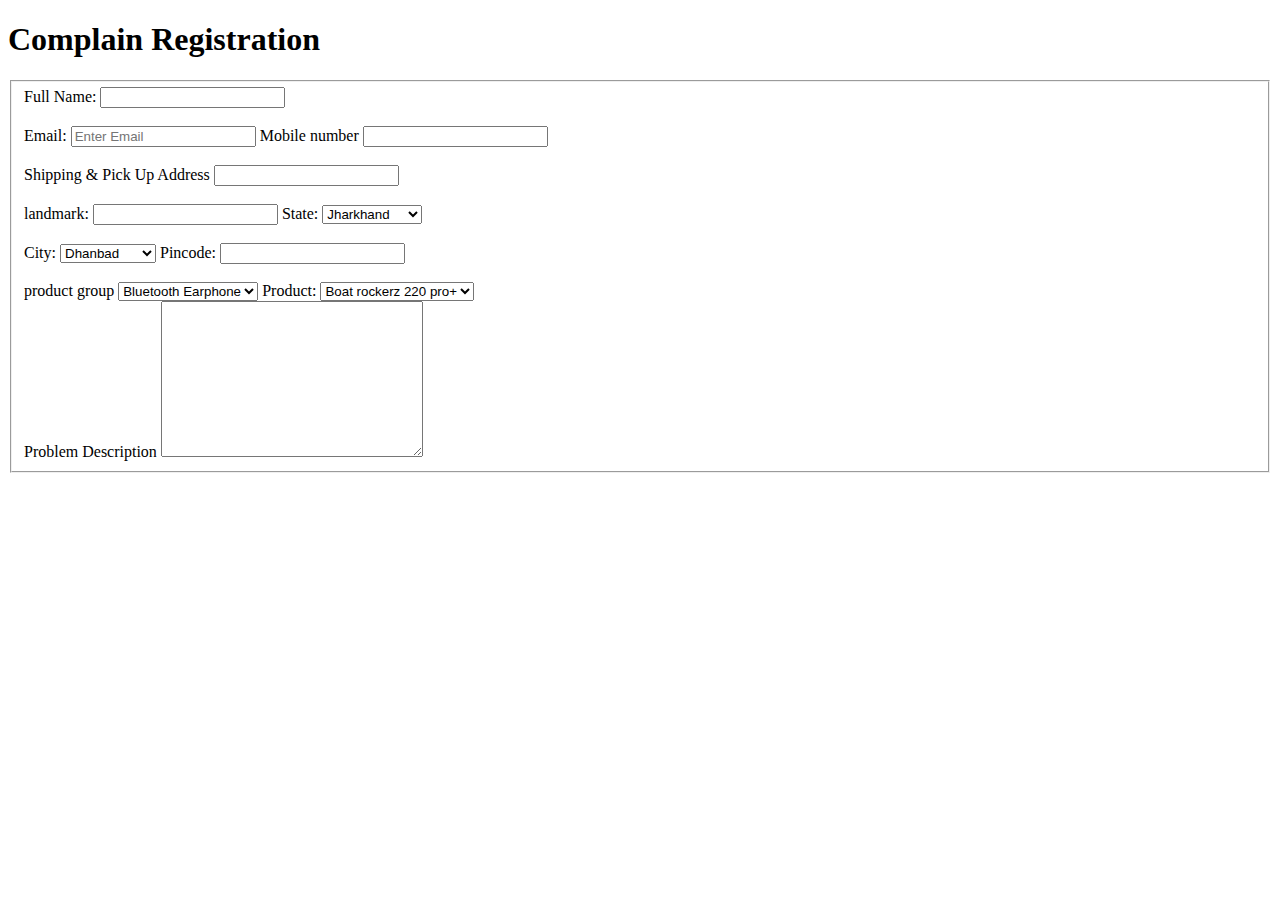
<file: boat warranty registration.html>
<!DOCTYPE html>
<html lang="en">
<head>
    <meta charset="UTF-8">
    <meta name="viewport" content="width=device-width, initial-scale=1.0">
    <title>Document</title>
</head>
<body>
    <form action="">
        <h1>Complain Registration</h1>
        <fieldset>
            <label for="name">Full Name:</label>
            <input type="text" id="name" placeholder=""Enter your name>
            <br/>
            <br/>
            <label for="email">Email:</label>
            
            <input type="text" id=""Email placeholder="Enter Email">
            <span> 
                <label for="Mobile Number:">Mobile number</label>
                <input type="text" id="Mobile Number">
            </span>
            
            <br/>
            <br/>
            <label for="address">Shipping & Pick Up Address</label>
            <input type="text" id="address">
            <br>
            <br>
            <label for="landmark">landmark:</label>
            <input type="text" id="landmark">
            <span>
                <label for="state">State:</label>
                <select name="state" id="State">
                    <option value="Jharkhand">Jharkhand</option>
                    <option value="Mumbai">Mumbai</option>
                    <option value="Uttarpradesh">Uttarpradesh</option>
                    <option value="Delhi">Delhi</option>
                    <option value="Bihar">Bihar</option>
                    <option value="Kerela">Kerela</option>
                    <option value="Tamil Naidu">Tamil Naidu</option>

                </select>
            </span>
            <br/>
            <br/>
            <label for="city">City:</label>
            <select name="city" id="city">
                <option value="Dhanbad">Dhanbad</option>
                <option value="Bokaro">Bokaro</option>
                <option value="Ranchi">Ranchi</option>
                <option value="Koderma">Koderma</option>
                <option value="Jamshedpur">Jamshedpur</option>
                <option value="Daltonjang">Daltonjang</option>
            </select>
            <span>
                <label for="pincode">Pincode:</label>
                <input type="number" id="pincode">
            </span>
            <br/>
            <br/>
            <label for="product group">product group</label>
            <select name="product group" id="product group">
                <option value="Bluetoohth Earphone">Bluetooth Earphone</option>
                <option value="headphone">Headphone</option>
                <option value="wired headphone">Wired headphone</option>
                <option value="tws">TWS</option>

            </select>
            <span>
                <label for="product">Product:</label>
                <select name="product" id="product">
                    <option value="Boat rockerz 220 pro+">Boat rockerz 220 pro+</option>
                </select>
            </span>
            <br>

            <label for="textarea">Problem Description
                <textarea name="Write your complain" id="textarea" cols="30" rows="10"></textarea>

            </label>
           <!-- use mutliple in select line -->

        </fieldset>
    </form>
</body>
</html>
</file>
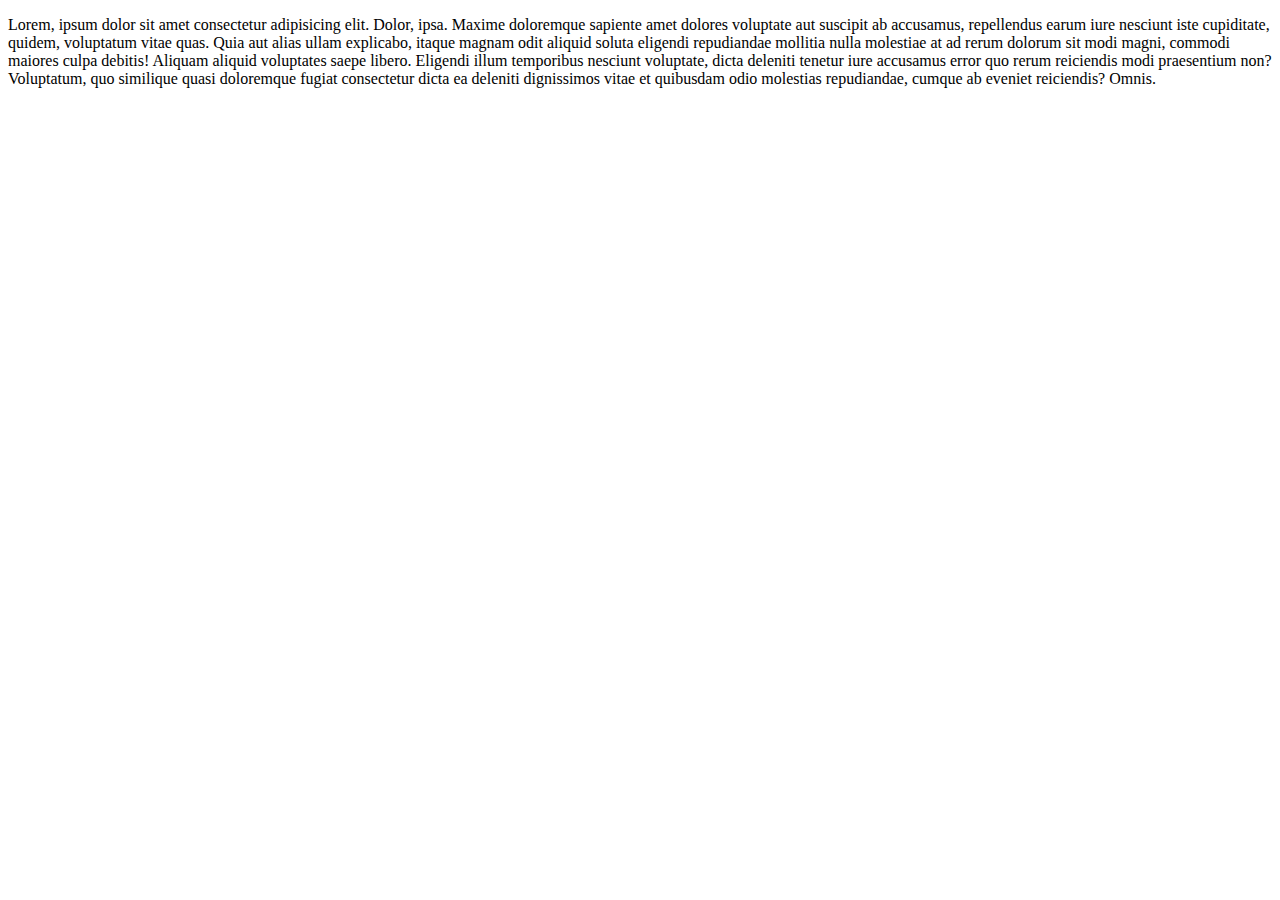
<file: border box learning.html>
<!DOCTYPE html>
<html lang="en">
<head>
    <meta charset="UTF-8">
    <meta name="viewport" content="width=device-width, initial-scale=1.0">
    <title>Document</title>
</head>
<body>
    <div id="main">
        <p>Lorem, ipsum dolor sit amet consectetur adipisicing elit. Dolor, ipsa. Maxime doloremque sapiente amet dolores voluptate aut suscipit ab accusamus, repellendus earum iure nesciunt iste cupiditate, quidem, voluptatum vitae quas. Quia aut alias ullam explicabo, itaque magnam odit aliquid soluta eligendi repudiandae mollitia nulla molestiae at ad rerum dolorum sit modi magni, commodi maiores culpa debitis! Aliquam aliquid voluptates saepe libero. Eligendi illum temporibus nesciunt voluptate, dicta deleniti tenetur iure accusamus error quo rerum reiciendis modi praesentium non? Voluptatum, quo similique quasi doloremque fugiat consectetur dicta ea deleniti dignissimos vitae et quibusdam odio molestias repudiandae, cumque ab eveniet reiciendis? Omnis.

        </p>
    </div>
</body>
</html>
</file>
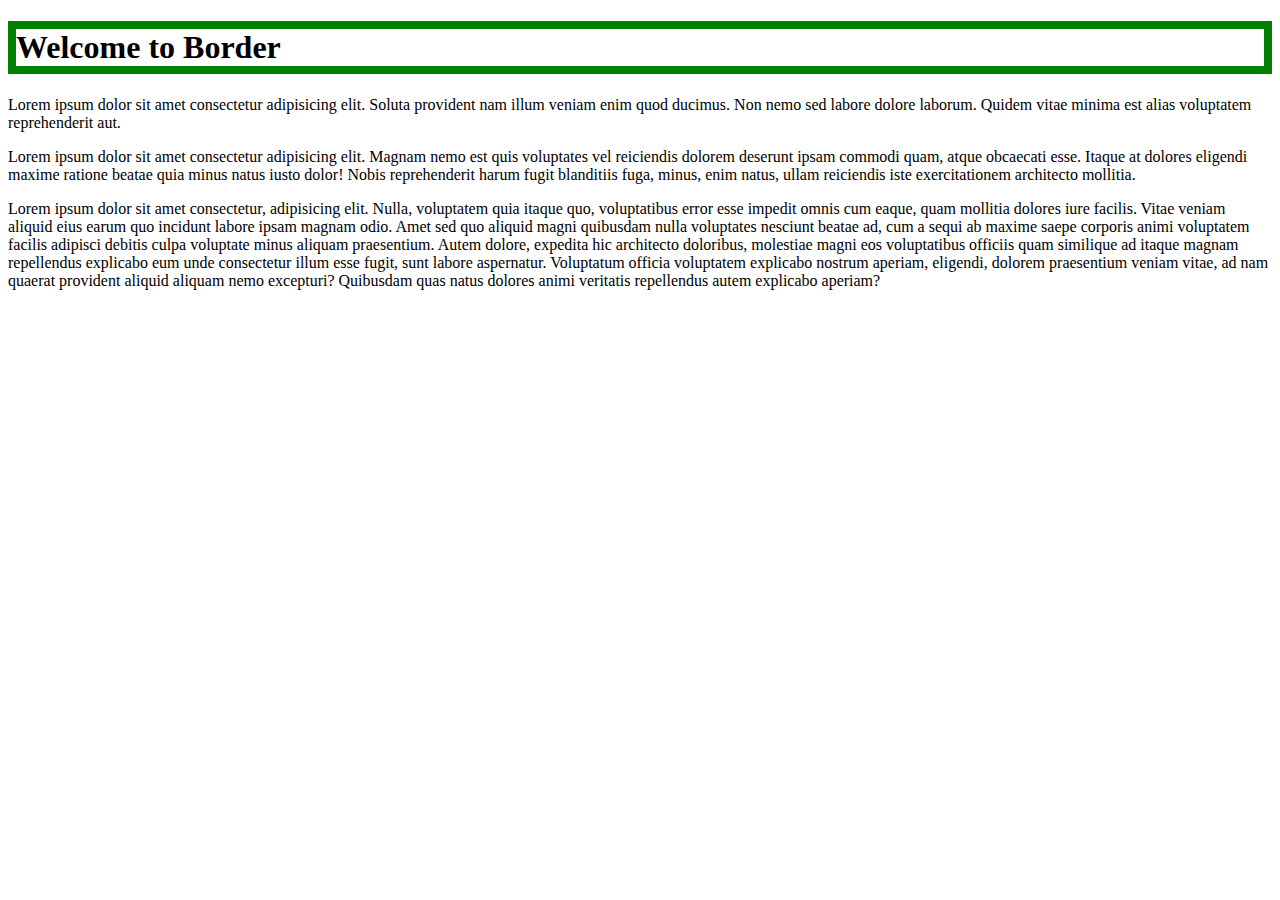
<file: border.html>
<!DOCTYPE html>
<html lang="en">
<head>
    <meta charset="UTF-8">
    <meta name="viewport" content="width=device-width, initial-scale=1.0">
    <title>Border Practise</title>
    <style>
        h1{
            border: solid green 8px;
        }
    </style>
</head>
<body>
    <h1>
        Welcome to Border
    </h1>
    <p>Lorem ipsum dolor sit amet consectetur adipisicing elit. Soluta provident nam illum veniam enim quod ducimus. Non nemo sed labore dolore laborum. Quidem vitae minima est alias voluptatem reprehenderit aut.

    </p>
    <p>
        Lorem ipsum dolor sit amet consectetur adipisicing elit. Magnam nemo est quis voluptates vel reiciendis dolorem deserunt ipsam commodi quam, atque obcaecati esse. Itaque at dolores eligendi maxime ratione beatae quia minus natus iusto dolor! Nobis reprehenderit harum fugit blanditiis fuga, minus, enim natus, ullam reiciendis iste exercitationem architecto mollitia.

    </p>
    <p>
        Lorem ipsum dolor sit amet consectetur, adipisicing elit. Nulla, voluptatem quia itaque quo, voluptatibus error esse impedit omnis cum eaque, quam mollitia dolores iure facilis. Vitae veniam aliquid eius earum quo incidunt labore ipsam magnam odio. Amet sed quo aliquid magni quibusdam nulla voluptates nesciunt beatae ad, cum a sequi ab maxime saepe corporis animi voluptatem facilis adipisci debitis culpa voluptate minus aliquam praesentium. Autem dolore, expedita hic architecto doloribus, molestiae magni eos voluptatibus officiis quam similique ad itaque magnam repellendus explicabo eum unde consectetur illum esse fugit, sunt labore aspernatur. Voluptatum officia voluptatem explicabo nostrum aperiam, eligendi, dolorem praesentium veniam vitae, ad nam quaerat provident aliquid aliquam nemo excepturi? Quibusdam quas natus dolores animi veritatis repellendus autem explicabo aperiam?
    </p>
</body>
</html>
</file>
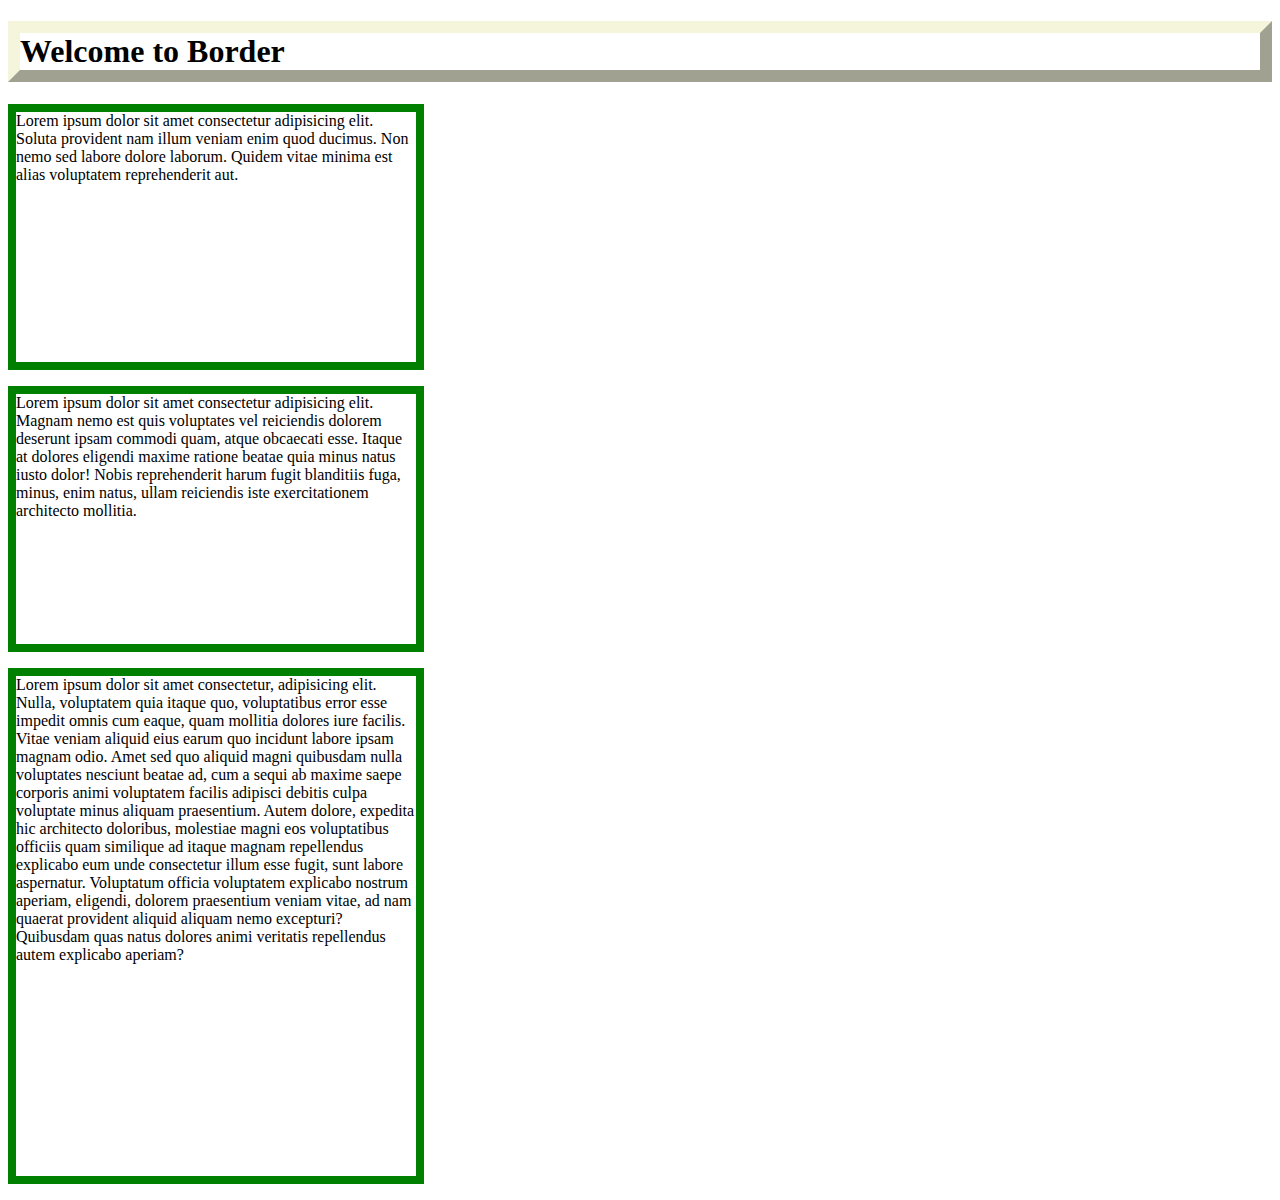
<file: border1.html>
<!DOCTYPE html>
<html lang="en">
<head>
    <meta charset="UTF-8">
    <meta name="viewport" content="width=device-width, initial-scale=1.0">
    <title>Border Practise</title>
    <style>
        h1{
            border: solid green 8px;
            border-color: beige;
            border-width: 12px;
            border-style: outset;
        }
        p{
            border: solid green 8px;
            width: 400px;
            height: 250px;
        }
        #thirdpara{
            height: 500px;
        }    

       

    </style>
</head>
<body>
    <h1>
        Welcome to Border
    </h1>
    <p>Lorem ipsum dolor sit amet consectetur adipisicing elit. Soluta provident nam illum veniam enim quod ducimus. Non nemo sed labore dolore laborum. Quidem vitae minima est alias voluptatem reprehenderit aut.

    </p>
    <p>
        Lorem ipsum dolor sit amet consectetur adipisicing elit. Magnam nemo est quis voluptates vel reiciendis dolorem deserunt ipsam commodi quam, atque obcaecati esse. Itaque at dolores eligendi maxime ratione beatae quia minus natus iusto dolor! Nobis reprehenderit harum fugit blanditiis fuga, minus, enim natus, ullam reiciendis iste exercitationem architecto mollitia.

    </p>
    <p id="thirdpara">
        Lorem ipsum dolor sit amet consectetur, adipisicing elit. Nulla, voluptatem quia itaque quo, voluptatibus error esse impedit omnis cum eaque, quam mollitia dolores iure facilis. Vitae veniam aliquid eius earum quo incidunt labore ipsam magnam odio. Amet sed quo aliquid magni quibusdam nulla voluptates nesciunt beatae ad, cum a sequi ab maxime saepe corporis animi voluptatem facilis adipisci debitis culpa voluptate minus aliquam praesentium. Autem dolore, expedita hic architecto doloribus, molestiae magni eos voluptatibus officiis quam similique ad itaque magnam repellendus explicabo eum unde consectetur illum esse fugit, sunt labore aspernatur. Voluptatum officia voluptatem explicabo nostrum aperiam, eligendi, dolorem praesentium veniam vitae, ad nam quaerat provident aliquid aliquam nemo excepturi? Quibusdam quas natus dolores animi veritatis repellendus autem explicabo aperiam?
    </p>
</body>
</html>
</file>
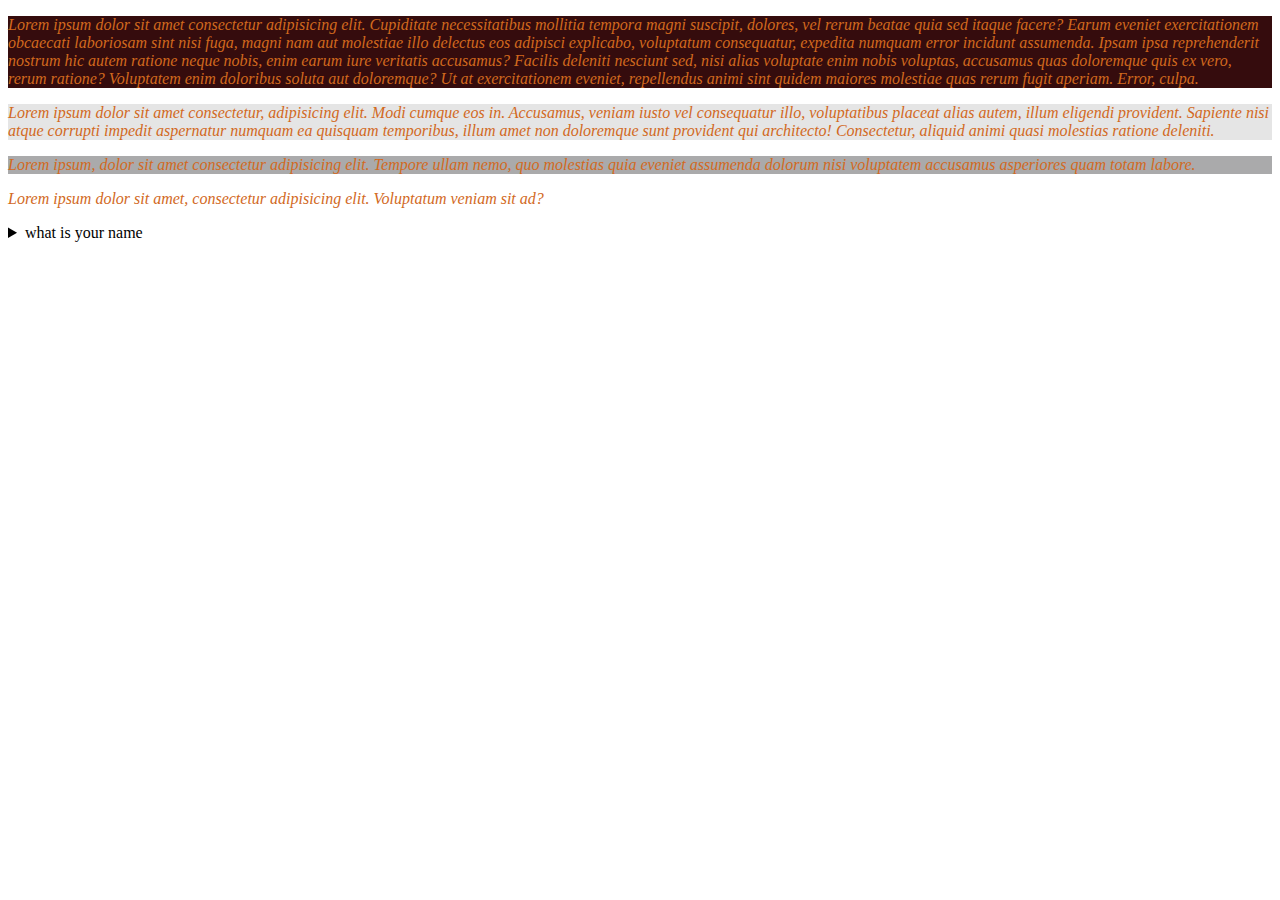
<file: css_theroy.html>
<!DOCTYPE html>
<html lang="en">
<head>
    <meta charset="UTF-8">
    <meta name="viewport" content="width=device-width, initial-scale=1.0">
    <title>Document</title>
    
    <style>
        p {
            font-style: italic;
            color: chocolate;
             font-family: cursive; 
        }
        #firstpara{
            background-color: rgb(53, 12, 13);
        }
        #secondpara{
            background-color: rgba(4,3,2,0.1);
        }
        #Thirdpara{
            background-color: #aaaaab;
        }
        .firstclass{
            background-color: hsl(0,60,50);
            /* background-color: hsla(hue, saturation, lightness, alpha); */
        }
    </style>
</head>
<body>
    <p id="firstpara">
        Lorem ipsum dolor sit amet consectetur adipisicing elit. Cupiditate necessitatibus mollitia tempora magni suscipit, dolores, vel rerum beatae quia sed itaque facere? Earum eveniet exercitationem obcaecati laboriosam sint nisi fuga, magni nam aut molestiae illo delectus eos adipisci explicabo, voluptatum consequatur, expedita numquam error incidunt assumenda. Ipsam ipsa reprehenderit nostrum hic autem ratione neque nobis, enim earum iure veritatis accusamus? Facilis deleniti nesciunt sed, nisi alias voluptate enim nobis voluptas, accusamus quas doloremque quis ex vero, rerum ratione? Voluptatem enim doloribus soluta aut doloremque? Ut at exercitationem eveniet, repellendus animi sint quidem maiores molestiae quas rerum fugit aperiam. Error, culpa.
    </p>
    <p id ="secondpara">
        Lorem ipsum dolor sit amet consectetur, adipisicing elit. Modi cumque eos in. Accusamus, veniam iusto vel consequatur illo, voluptatibus placeat alias autem, illum eligendi provident. Sapiente nisi atque corrupti impedit aspernatur numquam ea quisquam temporibus, illum amet non doloremque sunt provident qui architecto! Consectetur, aliquid animi quasi molestias ratione deleniti.
    </p>
    <p id="Thirdpara">
        Lorem ipsum, dolor sit amet consectetur adipisicing elit. Tempore ullam nemo, quo molestias quia eveniet assumenda dolorum nisi voluptatem accusamus asperiores quam totam labore.

    </p>
    <p class="first class">Lorem ipsum dolor sit amet, consectetur adipisicing elit. Voluptatum veniam sit ad?</p>
    <details>
        <summary>
            what is your name
        </summary>
        <p>
            aryan
        </p>
    </details>
</body>
</html>
</file>
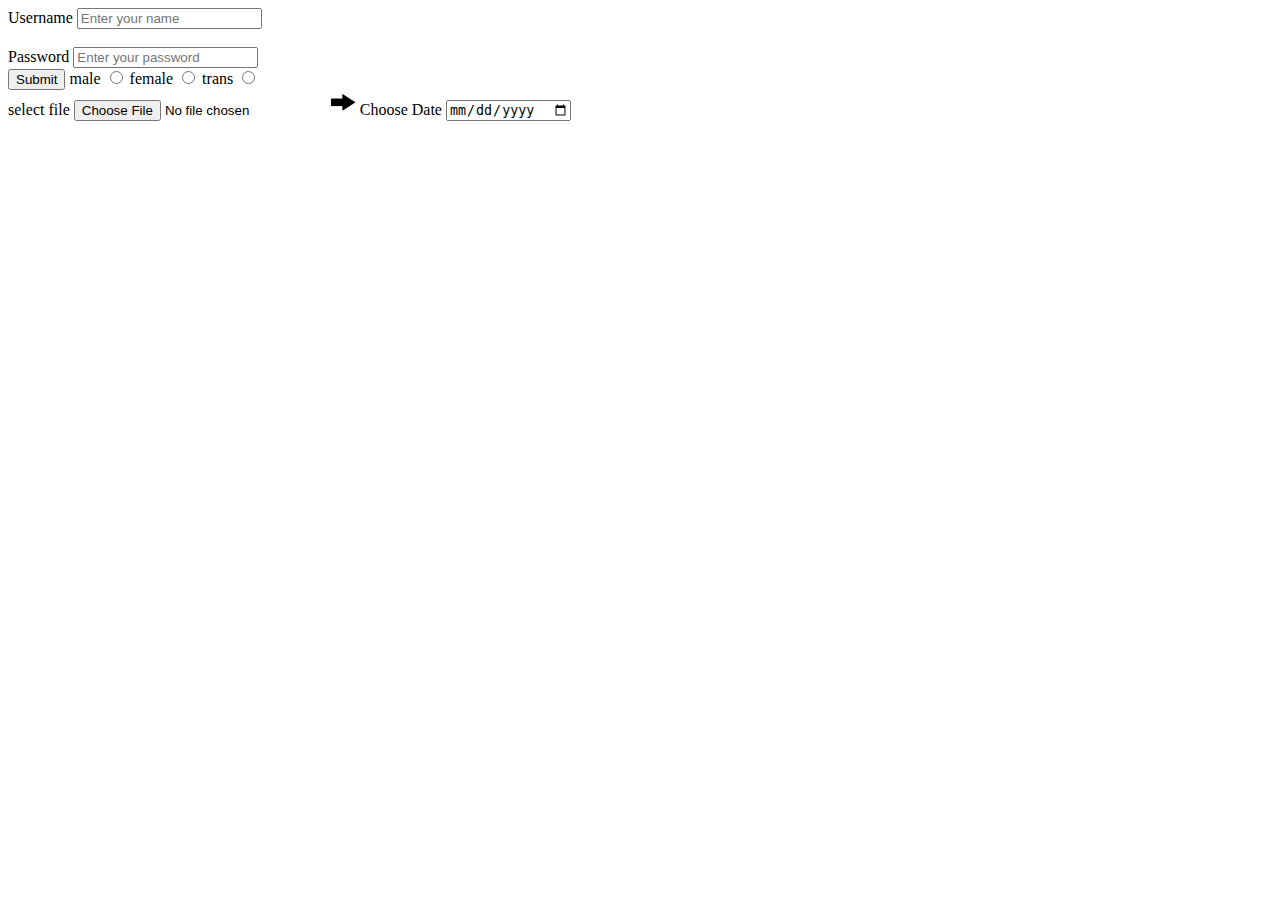
<file: form.html>
<!DOCTYPE html>
<html lang="en">
<head>
    <meta charset="UTF-8">
    <meta name="viewport" content="width=device-width, initial-scale=1.0">
    <title>Document</title>
</head>
<body>
   <form action="">
    <label for="name">Username</label>
    <input type="text" id="name" placeholder="Enter your name">
    <br>
    <br>
    <label for="password">Password</label>
    <input type="password" id="password" placeholder="Enter your password" >
    <br>
    <input type="submit" value="Submit">
    <!-- use name attribute and give same value of name to all to avoid mutiple select in radion button -->
    <label for="male">male</label>
    <input type="radio" id="male" name="gender" value="male">
    <label for="female">female</label>
    <input type="radio" id="female" name="gender" value="female">
    <label for="trans">trans</label>
    <input type="radio" id="trans" name="gender" value="trans">
    <br>
    <label for="file">select file</label>
    <input type="file" id="file" value="Choose file">
    
    <input type="image" src="arrow png.png" value="button " id ="button " alt="Click here"
    width="25px" height="25px">
    <label for="date">Choose Date</label>
    <input type="date" id="date" name="date input leta hai" >

   </form>

</body>


</html>
</file>
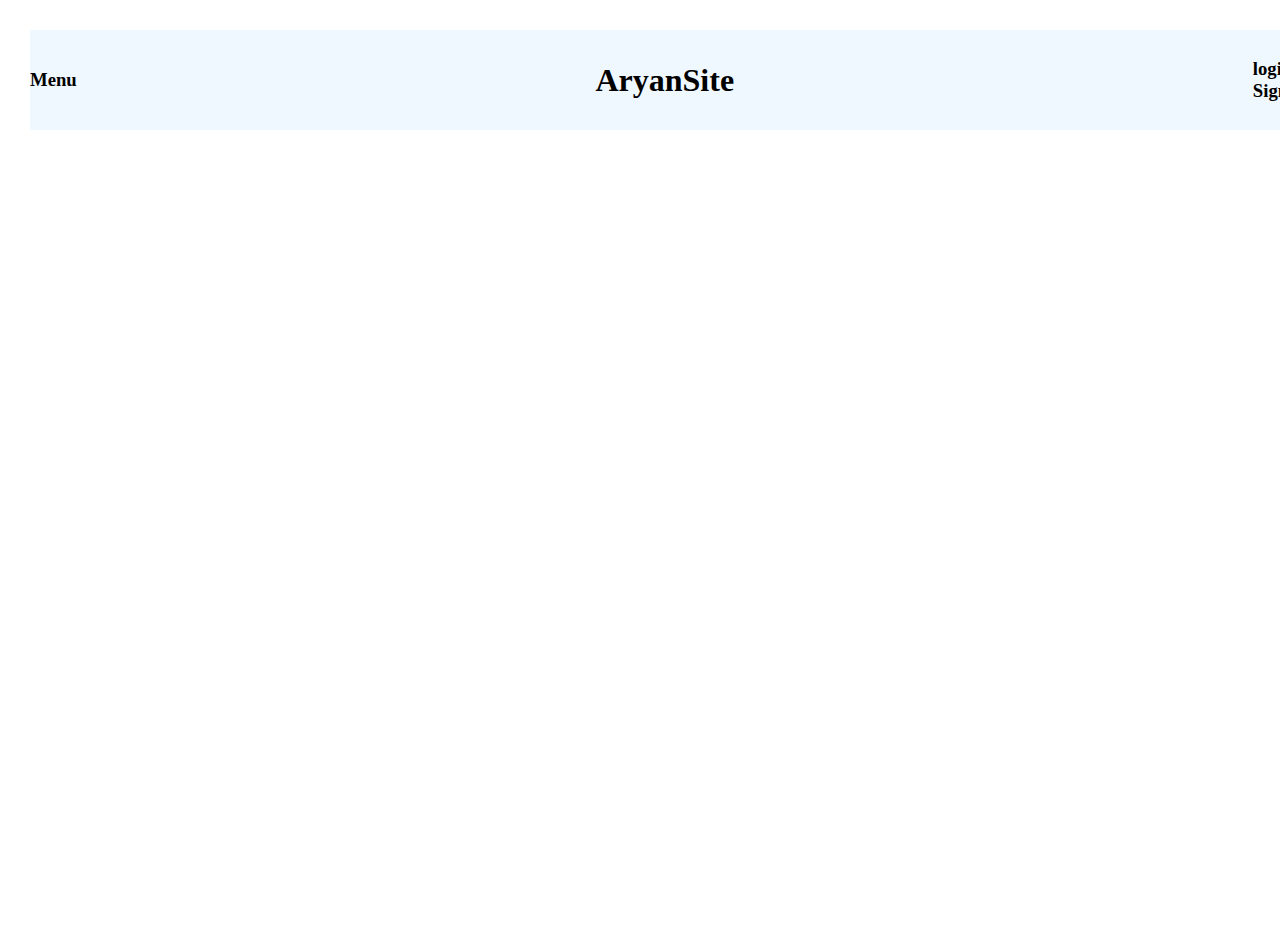
<file: project1.html>
<!DOCTYPE html>
<html lang="en">
<head>
    <meta charset="UTF-8">
    <meta name="viewport" content="width=device-width, initial-scale=1.0">
    <title>Document</title>
    <link rel="stylesheet" href="style.css">
</head>
<body>
    <div id="main">
        <div id="nav">
            <div id="nav-part1">
                <h3>Menu</h3>
            </div>
            <div id="nav-part2">
                <h1>AryanSite</h1>
            </div>
            <div id="nav-part3">
                <h3>
                    login
                </h3>
                <h3>
                    Sign-in
                </h3>
            </div>
        </div>
    </div>
</body>
</html>
</file>
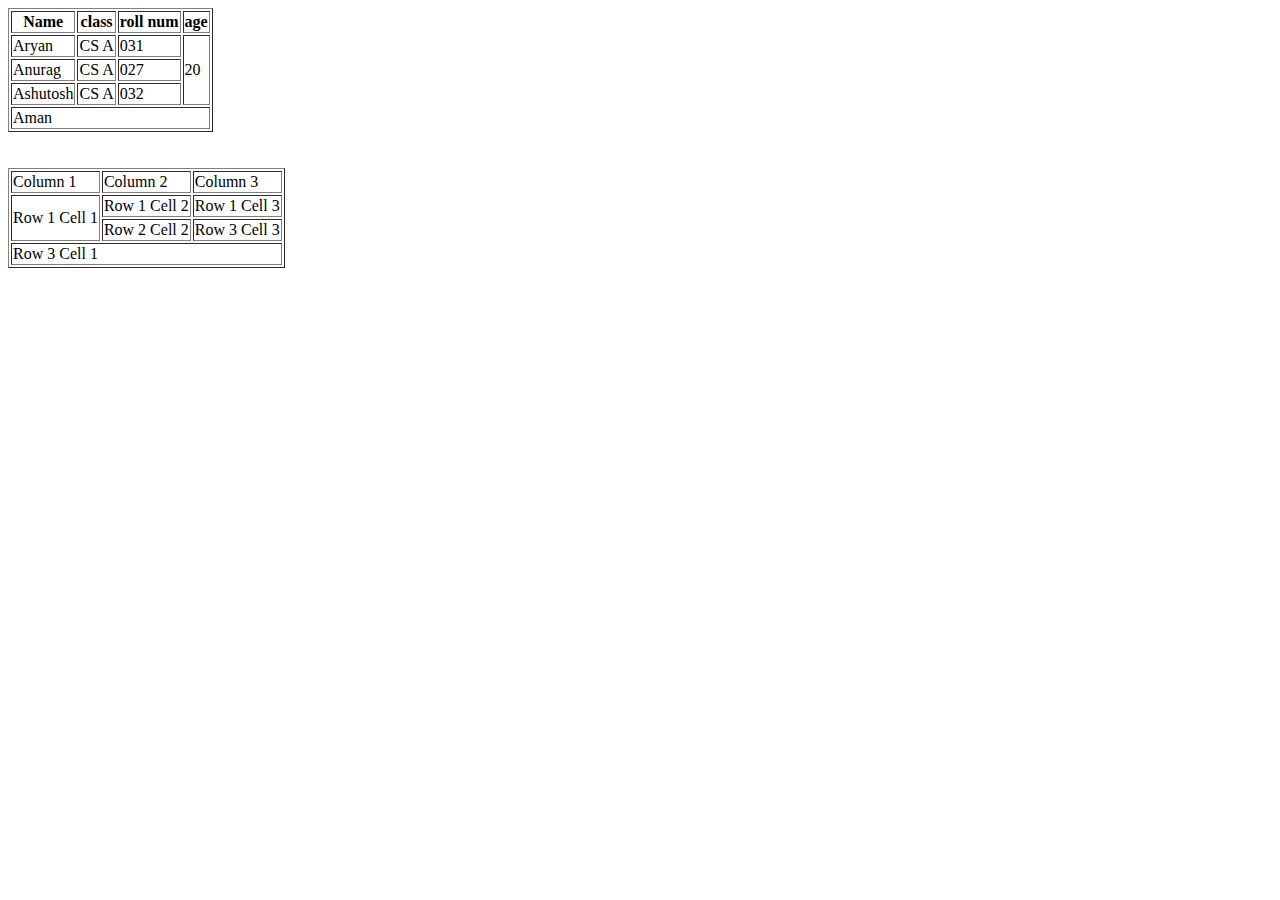
<file: table.html>
<!DOCTYPE html>
<html lang="en">
<head>
    <meta charset="UTF-8">
    <meta name="viewport" content="width=device-width, initial-scale=1.0">
    <title>Document</title>
</head>
<body>
   <table border="1">
    <thead>
        <th>Name</th>
        <th>class</th>
        <th>roll num</th>
        <th>age</th>

    </thead>
    <tr>
        <!-- column span =3 means all three will have same value -->
        <td>Aryan </td>
        <td>CS A</td>
        <td>031</td>
        <!-- rowspan =3 means all three will have same value -->
        <td rowspan="3">20</td>
    </tr>
    <tr>
        <td>Anurag </td>
        <td>CS A</td>
        <td>027</td>
        
    </tr>
    <tr>
        
        <td>Ashutosh</td>
        <td>CS A</td>
        <td>032</td>
        
    </tr>
    <tr>
        <!-- column span =4 means all four will have same value -->

        <td colspan="4">Aman</td>
        <!-- <td>CS A</td> -->
        <!-- <td>021</td> -->
        <!-- <td>21</td> -->
    </tr>
   </table>
   <br>
   <br>
   <table border="1">
    <tr>
      <td>Column 1</td>
      <td>Column 2</td>
      <td>Column 3</td>  
    </tr>
    <tr>
        <td rowspan="2">Row 1 Cell 1</td>
        <td>Row 1 Cell 2</td>
        <td>Row 1 Cell 3</td>
    </tr>
    <tr>
        <!-- <td>row 2 cell 1</td> -->
        <td>Row 2 Cell 2</td>
        <td>Row 3 Cell 3</td>
    </tr>
    <tr>
        <td colspan="3">Row 3 Cell 1</td>
        <!-- <td>row 3 cell 2</td> -->
        <!-- <td>row 3 cell 3</td> -->
    </tr>

   </table>
</body>
</html>
</file>
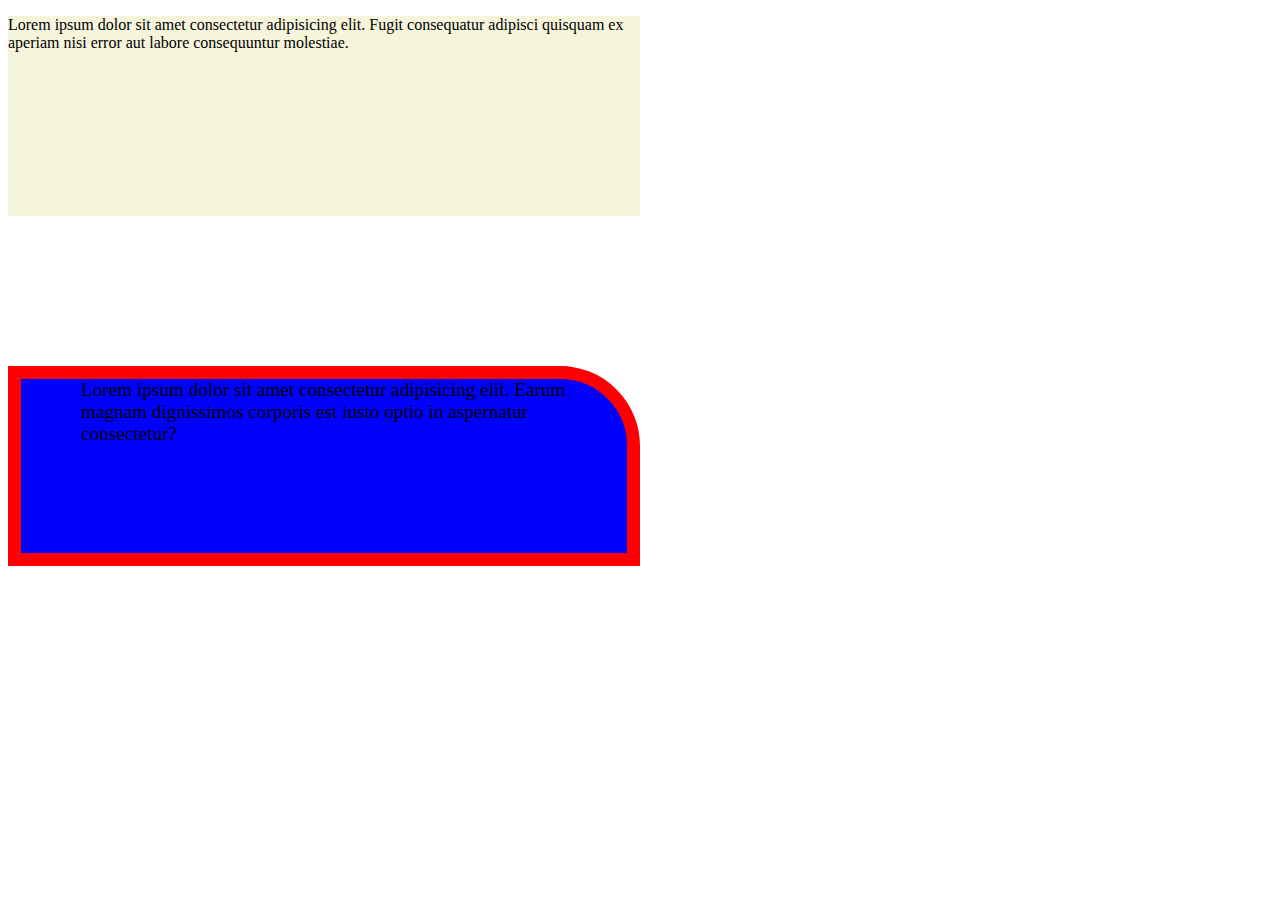
<file: borderbox and float/clear.html>
<!DOCTYPE html>
<html lang="en">
<head>
    <meta charset="UTF-8">
    <meta name="viewport" content="width=device-width, initial-scale=1.0">
    <title>Document</title>
    <style>
       
        #para1{
            height:200px;
            width:50%;
            background-color: beige;
        

        }
        #para2{
            box-sizing: border-box;
            padding-left: 60px;
            margin-top: 150px;
            height:200px;
            width:50%;
            background-color: blue;
            font-family: cursive;
            font-size: larger;
            border: 13px solid red;
            border-start-end-radius: 80px;
        }
    </style>

</head>
<body>
    <p id="para1"> 
        Lorem ipsum dolor sit amet consectetur adipisicing elit. Fugit consequatur adipisci quisquam ex aperiam nisi error aut labore consequuntur molestiae.
    </p>
    <p id="para2">
        Lorem ipsum dolor sit amet consectetur adipisicing elit. Earum magnam dignissimos corporis est iusto optio in aspernatur consectetur?
    </p>
</body>
</html>
</file>
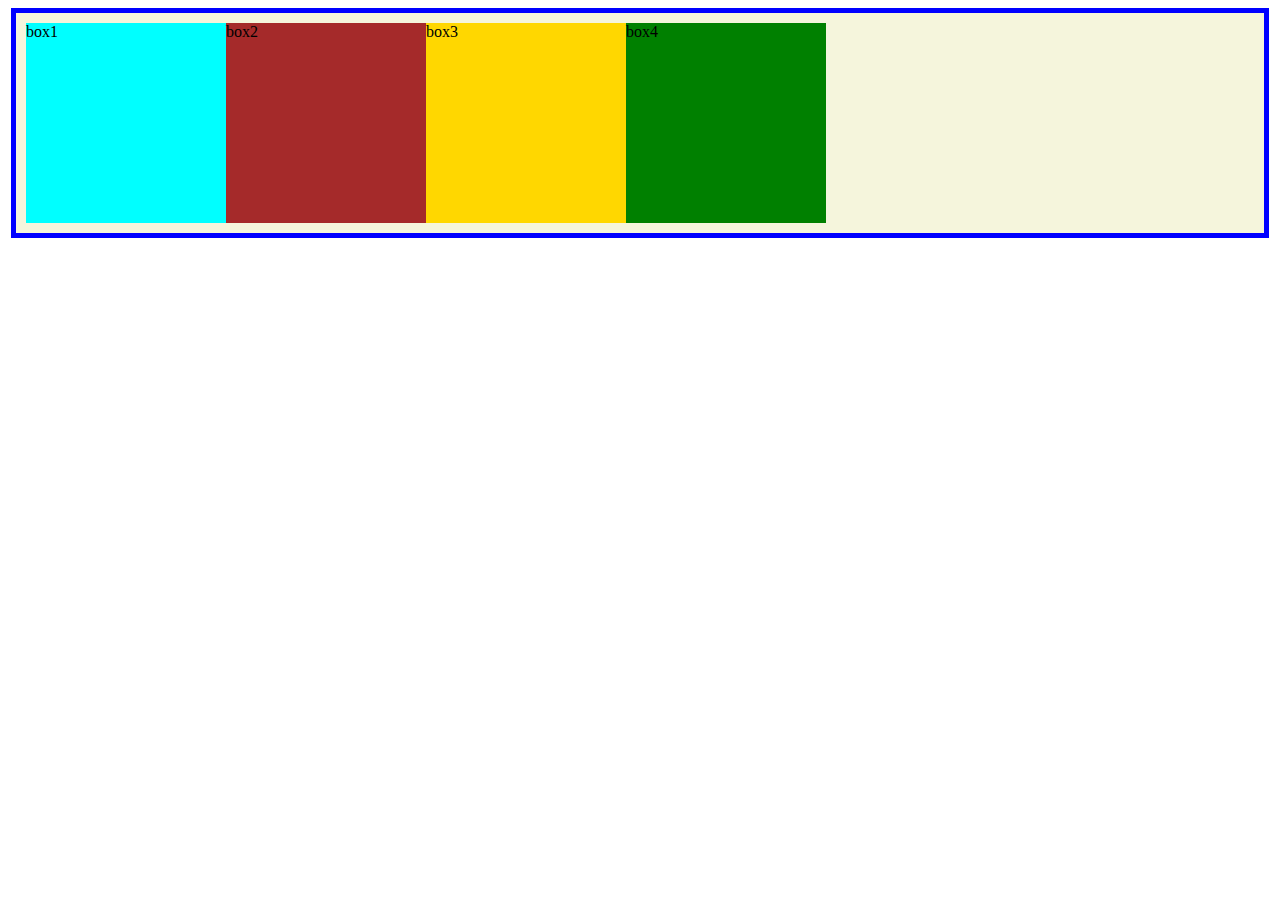
<file: borderbox and float/flexbox.html>
<!DOCTYPE html>
<html lang="en">
<head>
    <meta charset="UTF-8">
    <meta name="viewport" content="width=device-width, initial-scale=1.0">
    <title>Document</title>
    <style>
        .container{
            background-color: beige;
            border: 5px solid blue;
            margin:3px;
            padding:10px;
            display:flex; 
            flex-direction: row; 
            flex-wrap: wrap;
            justify-content: start;
            align-items: start;
            align-content: start;


        }
        .box{
            height: 200px;
            width: 200px;
            
        }
        
        #box1{
            background-color: aqua;
        }
        #box2{
            background-color: brown;
        }
        #box3{
            background-color:gold;
        }
        #box4{
            background-color:green;
            /* order: -1; */
        }

    </style>
</head>
<body>
    <div class="container">
        <div class="box" id="box1">box1</div>
        <div class="box" id="box2">box2</div>
        <div class="box" id="box3">box3</div>
        <div class="box" id="box4">box4</div>
    </div>
</body>
</html>
</file>
<file: style.css>
*{
    margin:0;
    padding:0;
    box-sizing: border-box;

}
html, body{
    height: 100%;
    width: 100%;
}
#main{
    height:100%;
    width:100%;
}
#nav{
    height:100px;
    width:100%;
    box-sizing: border-box;
    background-color:aliceblue;
    display: flex;
    align-items: center;
    justify-content: space-between;
    margin: 30px;
}
</file>
